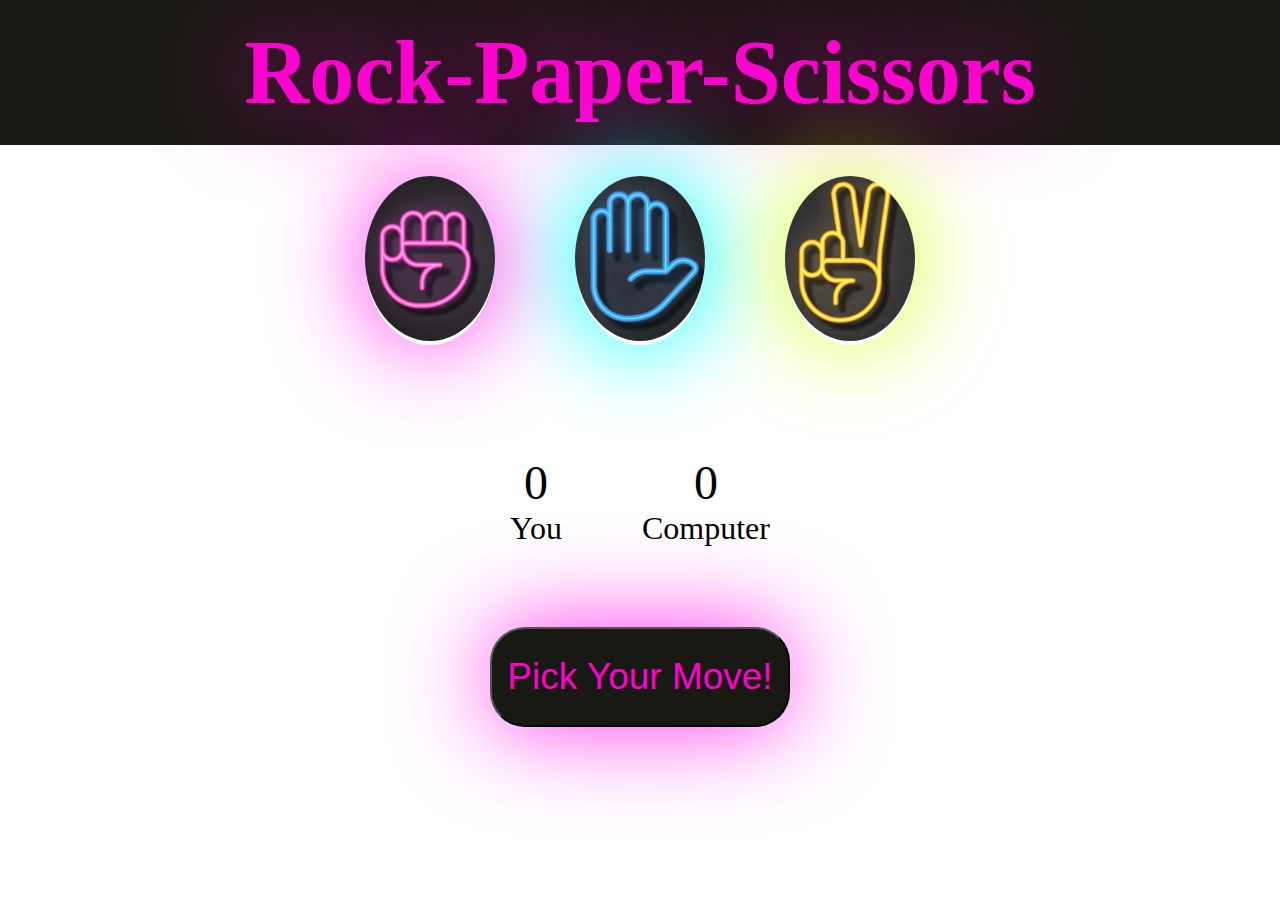
<file: index.html>
<!DOCTYPE html>
<html lang="en">

<head>
    <meta charset="UTF-8">
    <meta name="viewport" content="width=device-width, initial-scale=1.0">
    <title>Rock-Paper-Scissors</title>
    <link rel = "stylesheet" href = "style.css"/>
</head>
<body>
    <div class="toHide hide">
        <h1 class="declareWinner "></h1>
        <button class="reset">Reset Game</button>
    </div>
    <h1 id = "heading">Rock-Paper-Scissors</h1>
    <div class="choices">
        <div class="choice rocks" id="rock">
            <img src="rock.png" alt="rock">
        </div>
        <div class="choice papers" id="paper">
            <img src="paper.png" alt="paper">
        </div>
        <div class="choice scissorss" id="scissors">
            <img src="scissors.png" alt="scissors">
        </div>
    </div> 

    <div class="scoreboard">
        <div class="score">
            <p id = "user">0</p>
            <p>You</p>
        </div>
        <div class="score">
            <p id = "computer">0</p>
            <p>Computer</p>
        </div>
    </div>
    <button class = "move">Pick Your Move!</button>
    
    <script src = "script.js"></script>
</body>
</html>
</file>
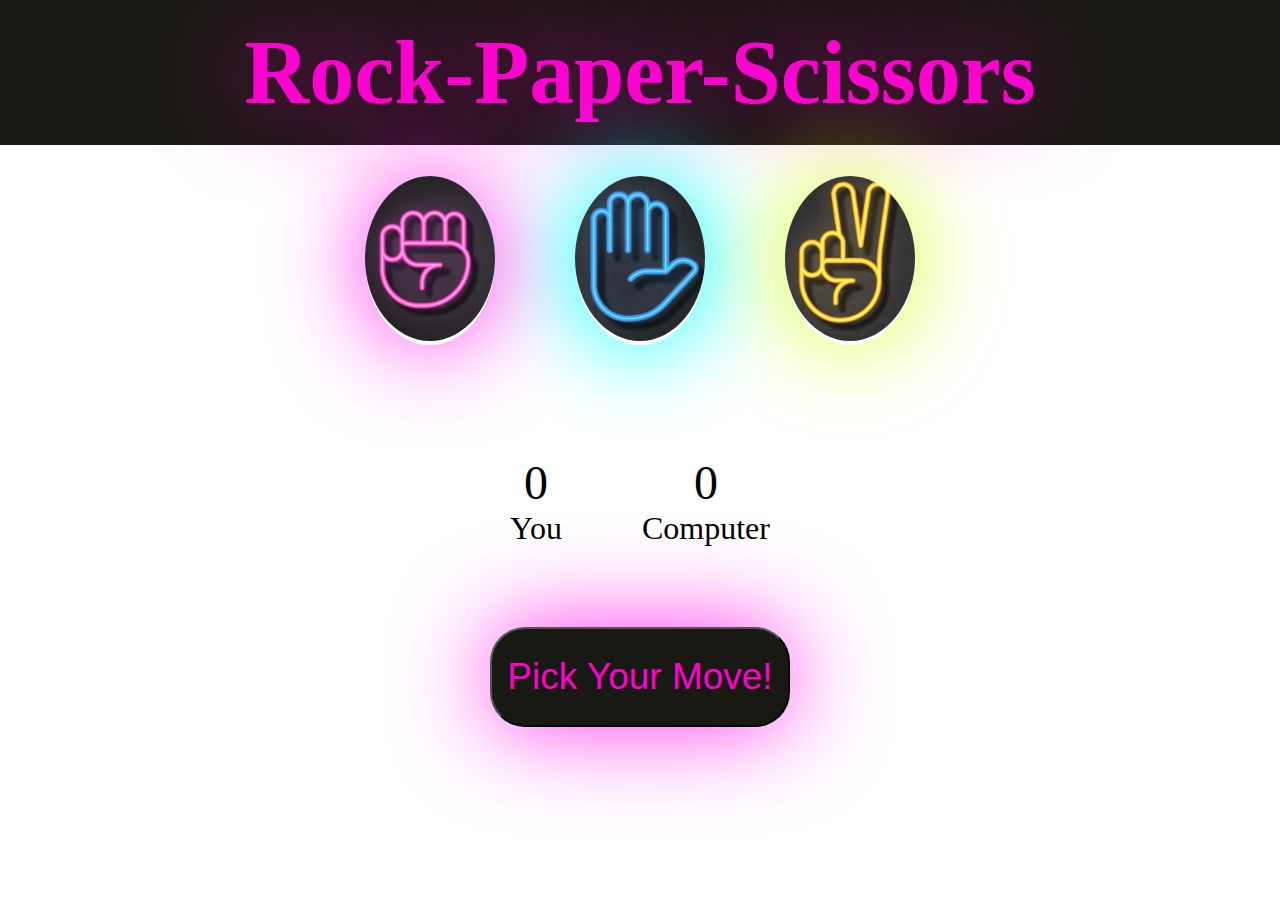
<file: public/index.html>
<!DOCTYPE html>
<html lang="en">

<head>
    <meta charset="UTF-8">
    <meta name="viewport" content="width=device-width, initial-scale=1.0">
    <title>Rock-Paper-Scissors</title>
    <link rel = "stylesheet" href = "style.css"/>
</head>
<body>
    <div class="toHide hide">
        <h1 class="declareWinner "></h1>
        <button class="reset">Reset Game</button>
    </div>
    <h1 id = "heading">Rock-Paper-Scissors</h1>
    <div class="choices">
        <div class="choice rocks" id="rock">
            <img src="rock.png" alt="rock">
        </div>
        <div class="choice papers" id="paper">
            <img src="paper.png" alt="paper">
        </div>
        <div class="choice scissorss" id="scissors">
            <img src="scissors.png" alt="scissors">
        </div>
    </div> 

    <div class="scoreboard">
        <div class="score">
            <p id = "user">0</p>
            <p>You</p>
        </div>
        <div class="score">
            <p id = "computer">0</p>
            <p>Computer</p>
        </div>
    </div>
    <button class = "move">Pick Your Move!</button>
    
    <script src = "script.js"></script>
</body>
</html>
</file>
<file: style.css>
*{
    margin: 0;
    padding: 0;
    text-align: center;
}
#heading
{ 
    height: 145px;
    width: 100%;
    background-color: #191913;
    color:#ff00d0;
    font-size: 90px;
    display: flex;
    justify-content: center;
    align-items: center;
    text-shadow: 0 0 6rem  rgba(255, 0, 208, 0.8)
     
}

.move
{
    height: 100px;
    width: 300px;
    background-color: #191913;
    color:#ff00d0;
    font-size: 37px;
    box-shadow: 0 0 6rem  rgba(255, 0, 234, 0.8);
    border-radius: 35px;
}
.move:hover
{
    color:aqua;
    cursor: pointer;
    box-shadow: 0 0 6rem  rgba(1, 196, 255, 0.8);
}

.choices
{
    height: 230px;
    width: 100%;
    display: flex;
    justify-content: center;
    align-items: center;
    gap: 5rem;
}
.choice:hover
{
    opacity: 0.5;
    cursor: pointer;
    background-color: white;
}
img
{
    height: 165px; 
    width: 130px;
    object-fit: cover;
    border-radius: 50%;
}
.scoreboard
{
    height: 252px;
    width: 100%;
    display: flex;
    justify-content: center;
    align-items: center;
    font-size: 2rem;
    gap: 5rem;
}

#user
{
    font-size: 3rem;
}
#computer
{
    font-size: 3rem;
}
.hide
{
    display: none;
}
.declareWinner
{
    height: 200px;
    color: #191913;
    font-size: 100px;
    width: 100%;
    margin-top: 250px;
    text-shadow: 0 0 6rem  aqua;
}
.reset
{
    height: 128px;
    width: 265px;
    background-color: #191913;
    color:aqua;
    cursor: pointer;
    font-size: 50px;
    box-shadow: 0 0 6rem  rgba(1, 196, 255, 0.8);
    font-family: Cambria, Cochin, Georgia, Times, 'Times New Roman', serif;
    border-radius: 45px;
    margin-top: 111px;
}
.toHide
{
    height: 1140px;
    width: 100%;
    text-align: center;
}
.rocks
{
    border-radius: 50%;
    box-shadow: 0 0 6rem  rgba(255, 0, 234, 0.8);
}
.papers
{
    border-radius: 50%;
    box-shadow: 0 0 6rem  aqua;
}
.scissorss
{
    border-radius: 50%;
    box-shadow: 0 0 6rem  rgba(204, 255, 0, 0.8);
}
</file>
<file: public/style.css>
*{
    margin: 0;
    padding: 0;
    text-align: center;
}
#heading
{ 
    height: 145px;
    width: 100%;
    background-color: #191913;
    color:#ff00d0;
    font-size: 90px;
    display: flex;
    justify-content: center;
    align-items: center;
    text-shadow: 0 0 6rem  rgba(255, 0, 208, 0.8)
     
}

.move
{
    height: 100px;
    width: 300px;
    background-color: #191913;
    color:#ff00d0;
    font-size: 37px;
    box-shadow: 0 0 6rem  rgba(255, 0, 234, 0.8);
    border-radius: 35px;
}
.move:hover
{
    color:aqua;
    cursor: pointer;
    box-shadow: 0 0 6rem  rgba(1, 196, 255, 0.8);
}

.choices
{
    height: 230px;
    width: 100%;
    display: flex;
    justify-content: center;
    align-items: center;
    gap: 5rem;
}
.choice:hover
{
    opacity: 0.5;
    cursor: pointer;
    background-color: white;
}
img
{
    height: 165px; 
    width: 130px;
    object-fit: cover;
    border-radius: 50%;
}
.scoreboard
{
    height: 252px;
    width: 100%;
    display: flex;
    justify-content: center;
    align-items: center;
    font-size: 2rem;
    gap: 5rem;
}

#user
{
    font-size: 3rem;
}
#computer
{
    font-size: 3rem;
}
.hide
{
    display: none;
}
.declareWinner
{
    height: 200px;
    color: #191913;
    font-size: 100px;
    width: 100%;
    margin-top: 250px;
    text-shadow: 0 0 6rem  aqua;
}
.reset
{
    height: 128px;
    width: 265px;
    background-color: #191913;
    color:aqua;
    cursor: pointer;
    font-size: 50px;
    box-shadow: 0 0 6rem  rgba(1, 196, 255, 0.8);
    font-family: Cambria, Cochin, Georgia, Times, 'Times New Roman', serif;
    border-radius: 45px;
    margin-top: 111px;
}
.toHide
{
    height: 1140px;
    width: 100%;
    text-align: center;
}
.rocks
{
    border-radius: 50%;
    box-shadow: 0 0 6rem  rgba(255, 0, 234, 0.8);
}
.papers
{
    border-radius: 50%;
    box-shadow: 0 0 6rem  aqua;
}
.scissorss
{
    border-radius: 50%;
    box-shadow: 0 0 6rem  rgba(204, 255, 0, 0.8);
}
</file>
